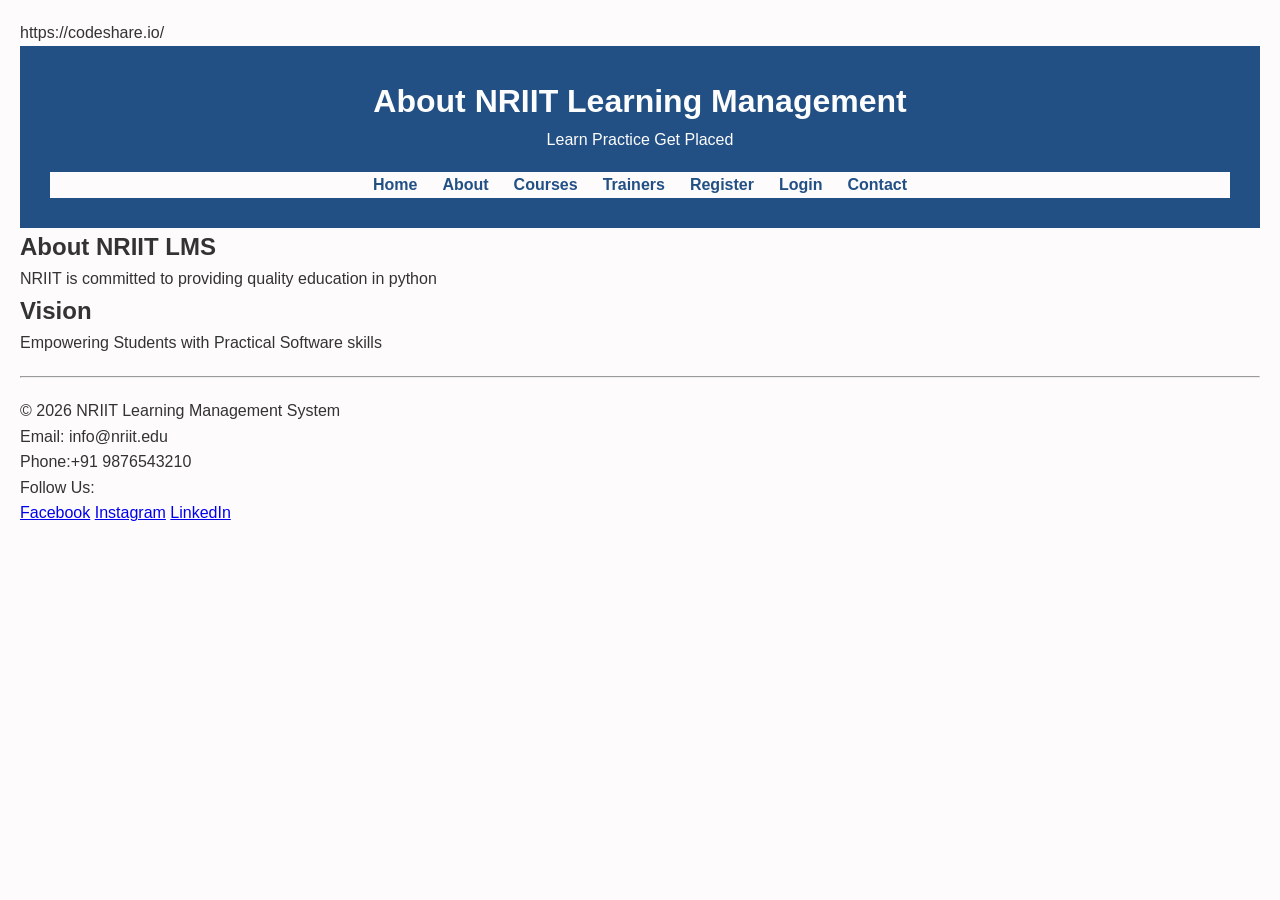
<file: about.html>
<!doctype html>
<html lang="en">
https://codeshare.io/
<head>
  <meta charset="UTF-8" />
  <meta name="viewport" content="width=device-width, initial-scale=1.0" />
  <link rel="stylesheet" href="CSS/style.css">
  <title>About page</title>
</head>
<body>
    <header>
    <h1>About NRIIT Learning Management</h1>
    <p>Learn Practice Get Placed</p>
    <nav>
      <a href="index.html">Home</a>
      <a href="about.html">About</a>
      <a href="courses.html">Courses</a>
      <a href="trainers.html">Trainers</a>
      <a href="register.html">Register</a>
      <a href="login.html">Login</a>
      <a href="contact.html">Contact</a>
    </nav>
  </header>
  <main>
    <section>
      <h2>About NRIIT LMS</h2>
      <p>NRIIT is committed to providing quality education in python</p>
    </section>
    <section>
      <h2>Vision</h2>
      <p>Empowering Students with Practical Software skills</p>
    </section>
  </main>
  <footer>
      <hr>
      <p>&copy; 2026 NRIIT Learning Management System</p>
      <p>Email: info@nriit.edu</p>
      <p>Phone:+91 9876543210</p>
      <p>Follow Us:</p>
      <a href="#">Facebook</a>
      <a href="#">Instagram</a>
      <a href="#">LinkedIn</a>
  </footer>
</body>
</html>
</file>
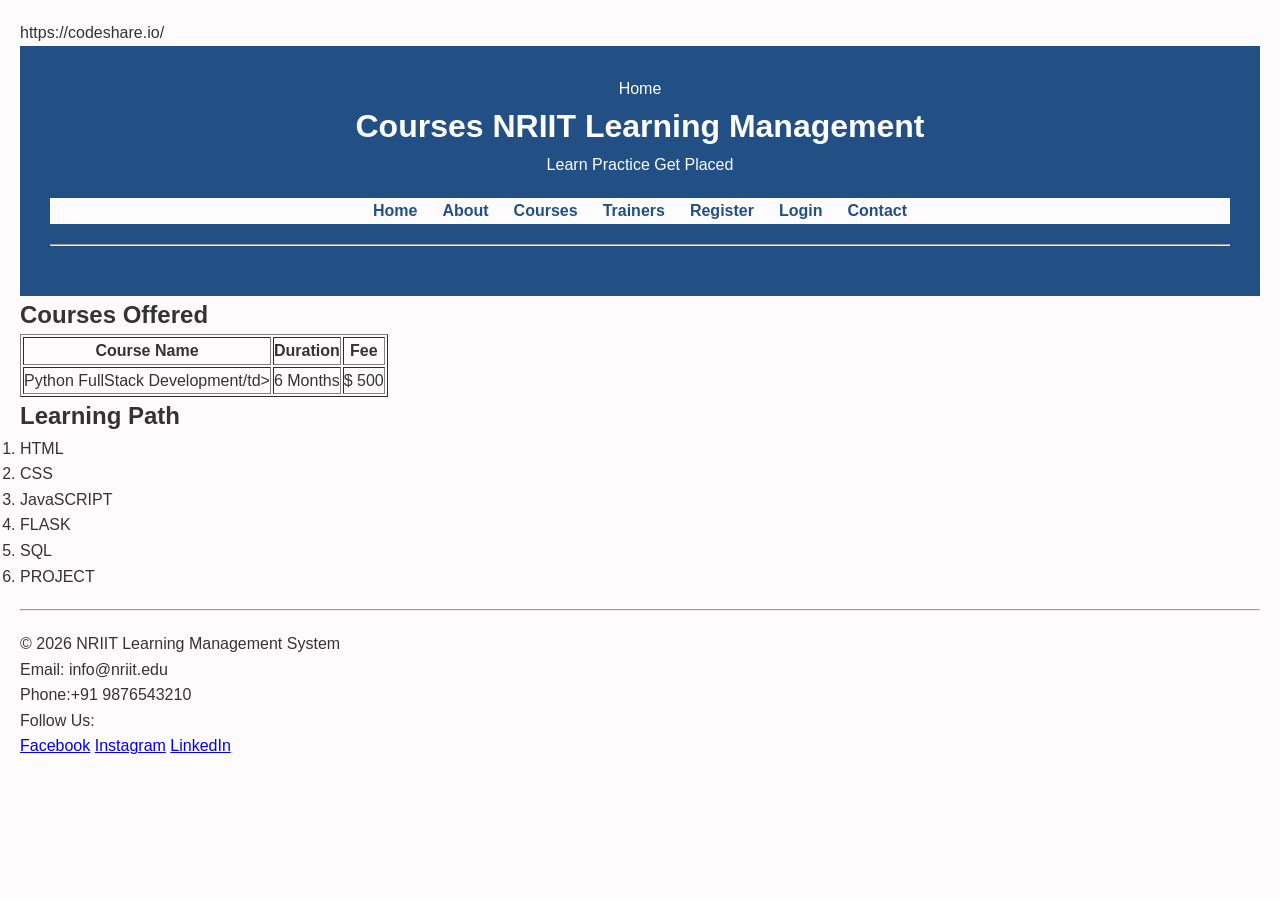
<file: courses.html>
<!doctype html>
<html lang="en">
https://codeshare.io/
<head>
  <meta charset="UTF-8" />
  <meta name="viewport" content="width=device-width, initial-scale=1.0" />
  <link rel="stylesheet" href="CSS/style.css">
  <title> Coursespage</title>
</head>

<body>
  <header>
    Home <br />
    <h1>Courses NRIIT Learning Management</h1>
    <p>Learn Practice Get Placed</p>
    <nav>
      <a href="index.html">Home</a>
      <a href="about.html">About</a>
      <a href="courses.html">Courses</a>
      <a href="trainers.html">Trainers</a>
      <a href="register.html">Register</a>
      <a href="login.html">Login</a>
      <a href="contact.html">Contact</a>
    </nav>
    <hr>
  </header>
   <main>
      <section>
          <h2>Courses Offered</h2>
          <table border="1" cellpadding=""10">
            <tr>
              <th>Course Name</th>
              <th>Duration</th>
              <th>Fee</th>
            </tr>
            <tr>
              <td>Python FullStack Development/td>
              <td>6 Months</td>
              <td>$ 500</td>
            </tr>
          </table>
      </section>
      <section>
        <h2>Learning Path</h2>
        <ol>
          <li>HTML</li>
          <li>CSS</Li>
          <li>JavaSCRIPT</li>
          <li>FLASK</li>
          <li>SQL</li>
          <li>PROJECT</li>
        </ol>
      </section>
   </main>
   <footer>
      <hr>
      <p>&copy; 2026 NRIIT Learning Management System</p>
      <p>Email: info@nriit.edu</p>
      <p>Phone:+91 9876543210</p>
      <p>Follow Us:</p>
      <a href="#">Facebook</a>
      <a href="#">Instagram</a>
      <a href="#">LinkedIn</a>
  </footer>
  </body>
</html>
</file>
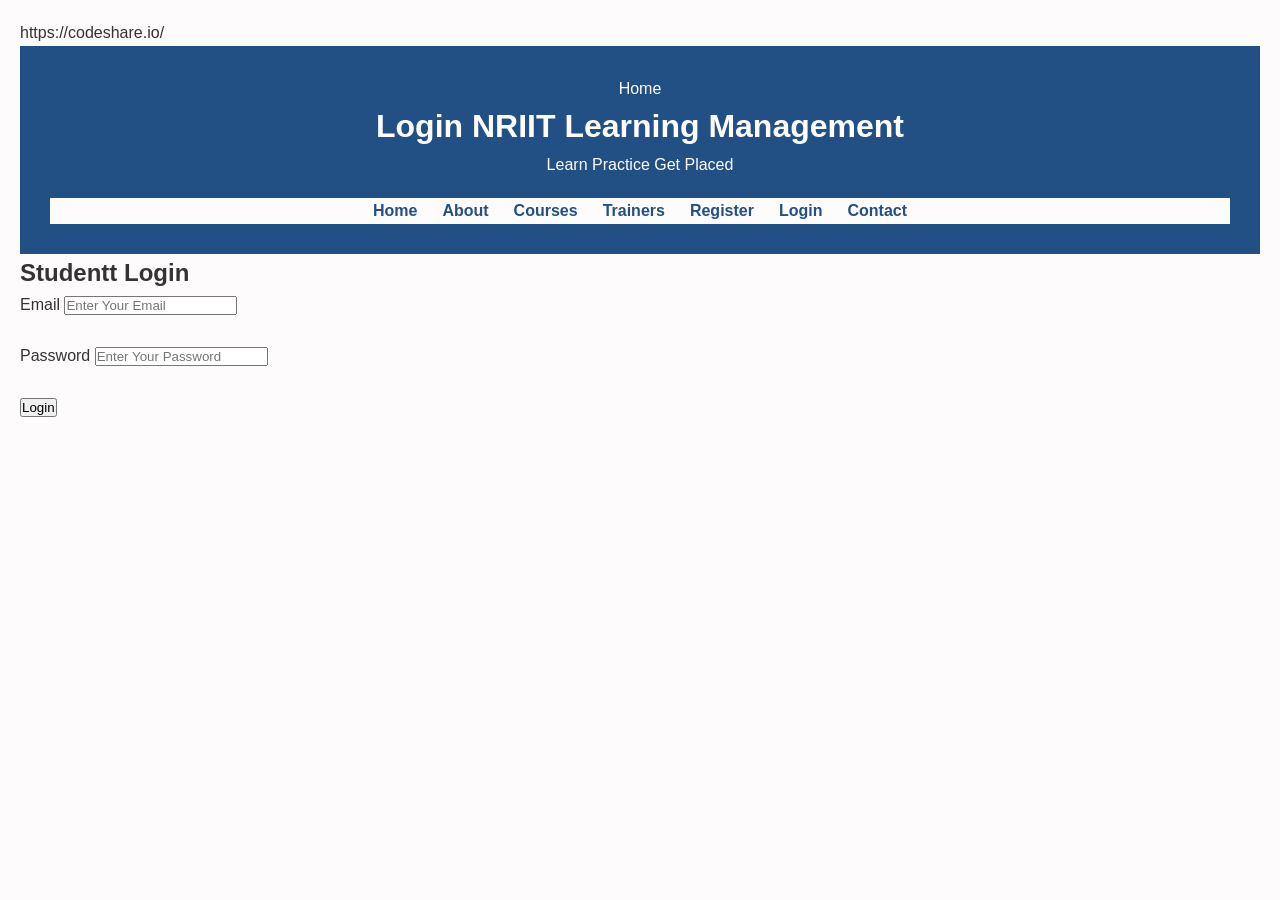
<file: login.html>
<!doctype html>
<html lang="en">
https://codeshare.io/
<head>
  <meta charset="UTF-8" />
  <meta name="viewport" content="width=device-width, initial-scale=1.0" />
  <link rel="stylesheet" href="CSS/style.css">
  <title>Login page</title>
</head>

<body>
  <header>
    Home <br />
    <h1>Login NRIIT Learning Management</h1>
    <p>Learn Practice Get Placed</p>
    <nav>
      <a href="index.html">Home</a>
      <a href="about.html">About</a>
      <a href="courses.html">Courses</a>
      <a href="trainers.html">Trainers</a>
      <a href="register.html">Register</a>
      <a href="login.html">Login</a>
      <a href="contact.html">Contact</a>
    </nav>
  </header>
  <main>
    <h2>Studentt Login</h2>
    <from>
      <lable>Email</lable>
      <input type="email" placeholder="Enter Your Email"><br><br>
      <lable>Password</lable>
      <input type="password" placeholder="Enter Your Password"><br><br>
      <input type="submit" value="Login">
    </from>
  </main>
</body>
</html>
</file>
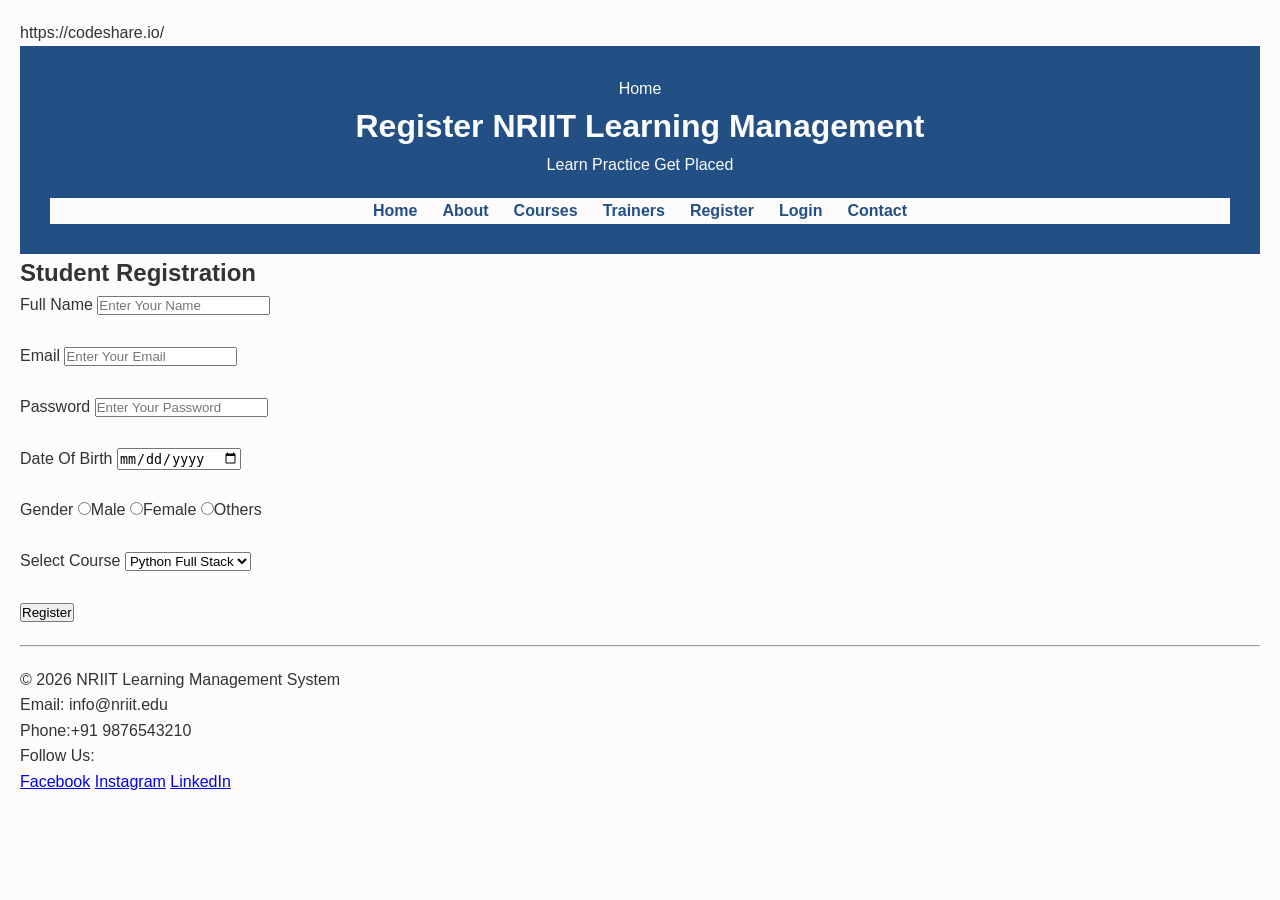
<file: register.html>
<!doctype html>
<html lang="en">
https://codeshare.io/
<head>
  <meta charset="UTF-8" />
  <meta name="viewport" content="width=device-width, initial-scale=1.0" />
  <link rel="stylesheet" href="CSS/style.css">
  <title>Register page</title>
</head>

<body>
  <header>
    Home <br />
    <h1>Register NRIIT Learning Management</h1>
    <p>Learn Practice Get Placed</p>
    <nav>
      <a href="index.html">Home</a>
      <a href="about.html">About</a>
      <a href="courses.html">Courses</a>
      <a href="trainers.html">Trainers</a>
      <a href="register.html">Register</a>
      <a href="login.html">Login</a>
      <a href="contact.html">Contact</a>
    </nav>
  </header>
  <main>
    <h2>Student Registration</h2>
    <form>
      <lable>Full Name</lable>
      <input type="text" placeholder="Enter Your Name"><br><br>
      <lable>Email</lable>
      <input type="email" placeholder="Enter Your Email"><br><br>
      <lable>Password</lable>
      <input type="text" placeholder="Enter Your Password"><br><br>
      <lable>Date Of Birth</lable>
      <input type="date"><br><br>
      <label>Gender</label>
      <input type="radio" name="gender" value="male">Male
      <input type="radio" name="gender" value="female">Female
      <input type="radio" name="gender" value="Others">Others<br><br>
      <label>Select Course</label> 
      <select>
        <option> Python Full Stack</option>
        <option>Java Full Stack</option>
        <option> Data Science</option>
      </select><br><br>
      <input type="submit" value="Register">
    </form>
  </main>
  <footer>
      <hr>
      <p>&copy; 2026 NRIIT Learning Management System</p>
      <p>Email: info@nriit.edu</p>
      <p>Phone:+91 9876543210</p>
      <p>Follow Us:</p>
      <a href="#">Facebook</a>
      <a href="#">Instagram</a>
      <a href="#">LinkedIn</a>
  </footer>
</body>
</html>
</file>
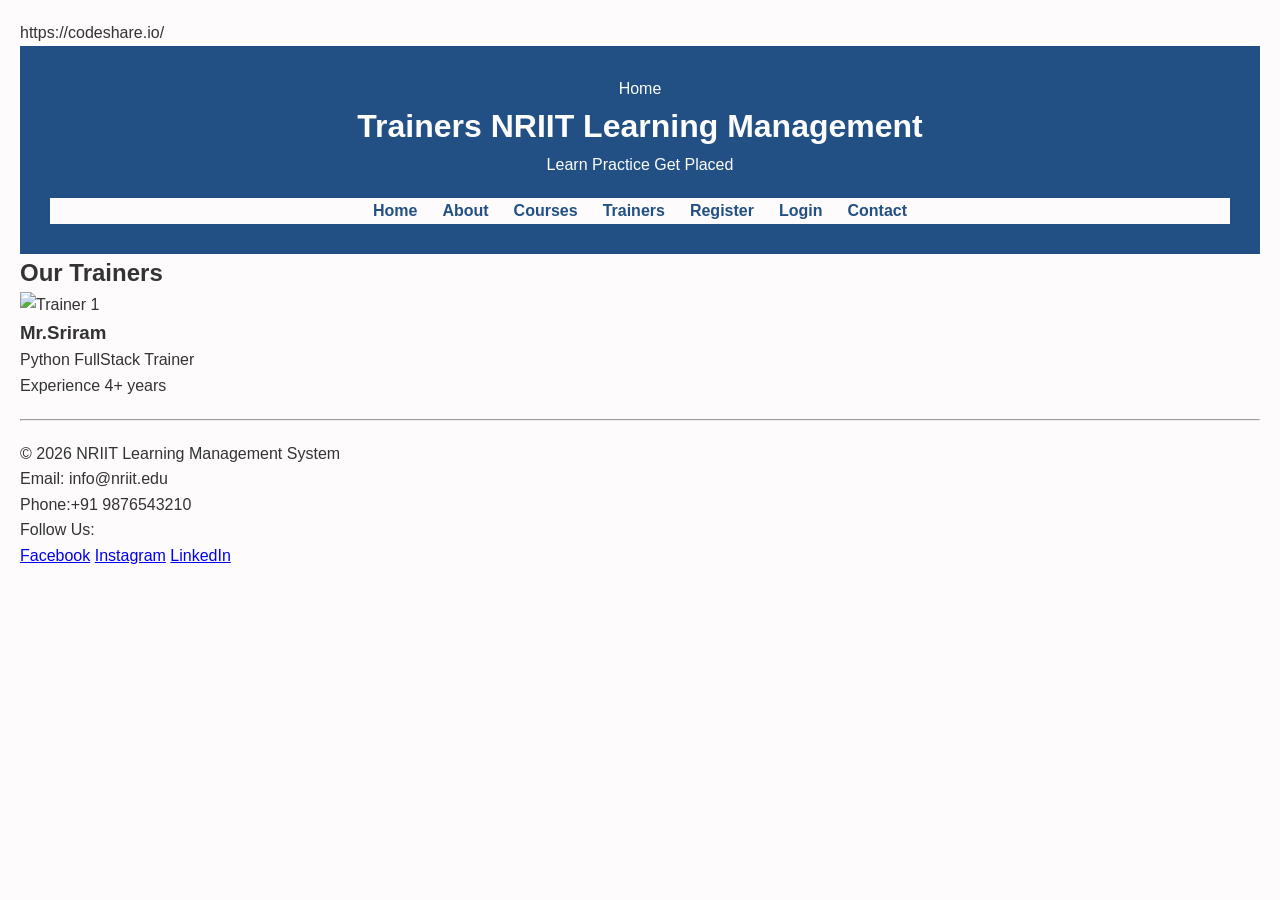
<file: trainers.html>
<!doctype html>
<html lang="en">
https://codeshare.io/
<head>
  <meta charset="UTF-8" />
  <meta name="viewport" content="width=device-width, initial-scale=1.0" />
  <link rel="stylesheet" href="CSS/style.css">
  <title>About page</title>
</head>

<body>
  <header>
    Home <br />
    <h1>Trainers NRIIT Learning Management</h1>
    <p>Learn Practice Get Placed</p>
    <nav>
      <a href="index.html">Home</a>
      <a href="about.html">About</a>
      <a href="courses.html">Courses</a>
      <a href="trainers.html">Trainers</a>
      <a href="register.html">Register</a>
      <a href="login.html">Login</a>
      <a href="contact.html">Contact</a>
    </nav>
  </header>
  <main>
    <section>
      <h2>Our Trainers</h2>
      <articles>
        <img scr="images/trainer1.jpg" alt="Trainer 1" width="200">
        <h3>Mr.Sriram</h3>
        <p>Python FullStack Trainer</p>
        <p>Experience 4+ years</p>
      </articles>
    </section>
  </main>
  <footer>
      <hr>
      <p>&copy; 2026 NRIIT Learning Management System</p>
      <p>Email: info@nriit.edu</p>
      <p>Phone:+91 9876543210</p>
      <p>Follow Us:</p>
      <a href="#">Facebook</a>
      <a href="#">Instagram</a>
      <a href="#">LinkedIn</a>
  </footer>
</body>
</html>
</file>
<file: CSS/style.css>
*{
    margin: 0;
    padding: 0;
    box-sizing: border-box;
}

body{
    font-family: Arial, Helvetica, sans-serif;
    line-height:1.6;
    background-color: #fdfbfb;
    color: #333;
    padding: 20px;
}
header{
    background-color: #225085;
    color: #fdfdfd;
    padding:30px;
    text-align: center; 
}
hr{
    margin: 20px 0;
}
nav{
    background-color: #fdfbfb;
    justify-content: center;
    gap: 25px;
    margin-top: 20px;
    flex-wrap: wrap;
    display: flex;
}
nav a{
    color:#225085;
    text-decoration: none;
    font-weight: bold;
}
nav a:hover{
    text-decoration: underline;
}
</file>
